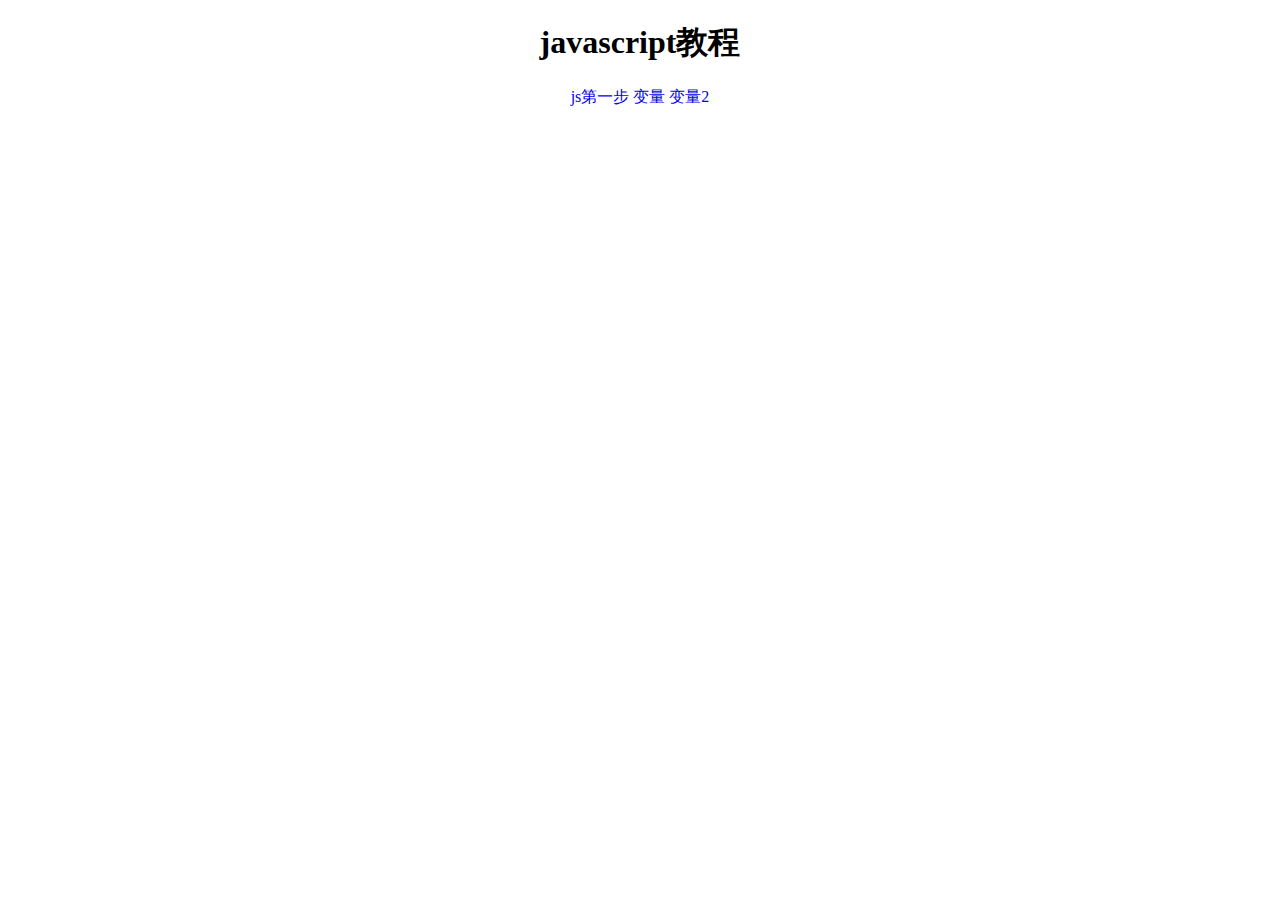
<file: javascript/index.html>
<!DOCTYPE html>
<html lang="cn">

<head>
  <meta charset="UTF-8">
  <meta name="keywords" content="胡辉煜" />
  <meta name="viewport" content="width=device-width, initial-scale=1.0">
  <meta http-equiv="X-UA-Compatible" content="ie=edge">
  <title>js教程-胡辉煜</title>
  <link rel="stylesheet" href="css/common.css">
</head>

<body>
  <h1 class="tc">javascript教程</h1>
  <main class="container tc">
    <a href="js001.html">js第一步</a>
    <a href="js002.html">变量</a>
    <a href="js003.html">变量2</a>
  </main>

</body>

</html>
</file>
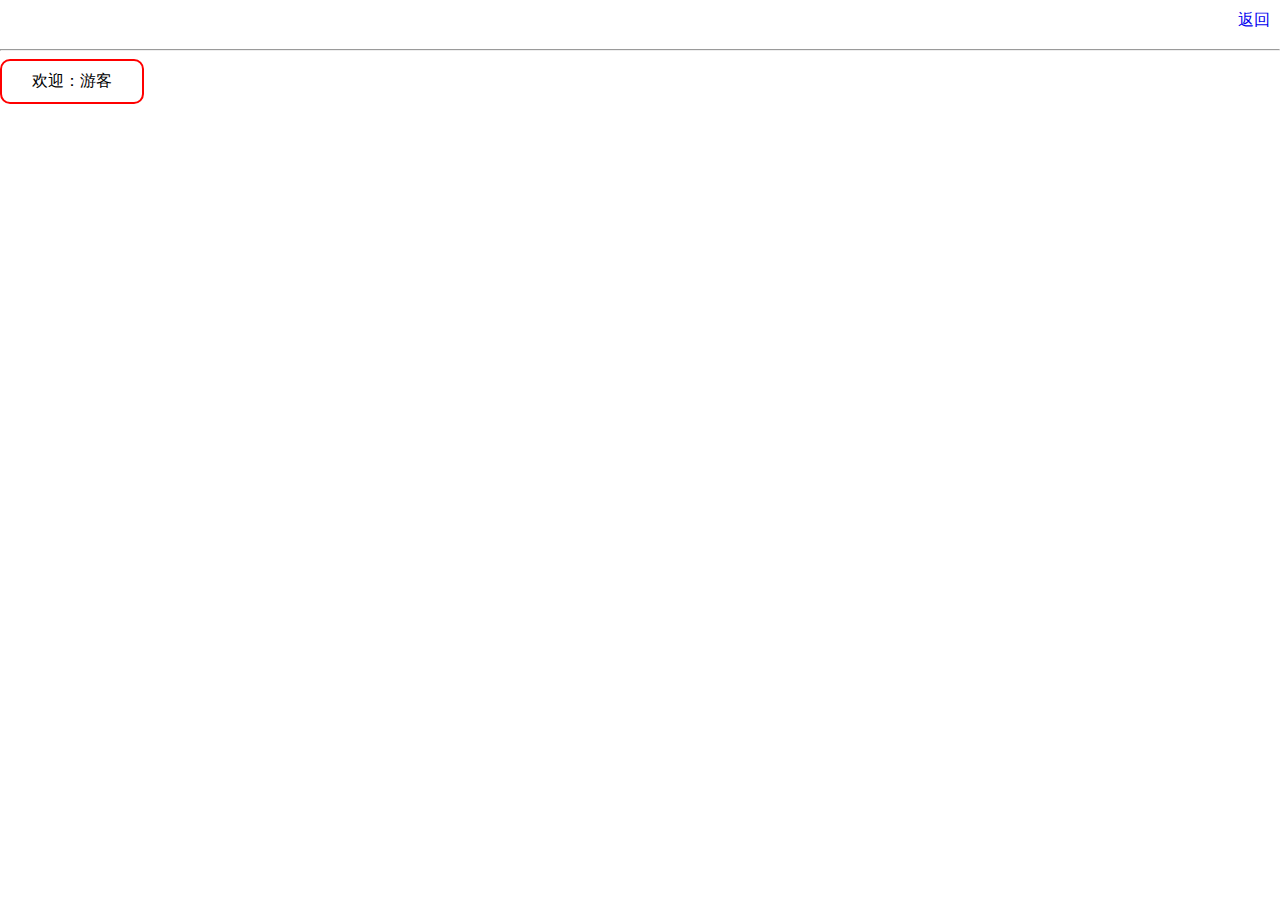
<file: javascript/js001.html>
<!DOCTYPE html>
<html lang="cn">

<head>
  <meta charset="UTF-8">
  <meta name="keywords" content="胡辉煜" />
  <meta name="viewport" content="width=device-width, initial-scale=1.0">
  <meta http-equiv="X-UA-Compatible" content="ie=edge">
  <title>js第一步-胡辉煜</title>
  <link rel="stylesheet" href="css/common.css">
  <link rel="stylesheet" href="css/js001.css">
</head>

<body>
  <header class="tr pd10">
    <a href="index.html">返回</a>
  </header>
  <hr>
  <main>
    <span id="btnWelcome">欢迎：游客</span>
  </main>
  <script src="js/js001.js"></script>
</body>

</html>
</file>
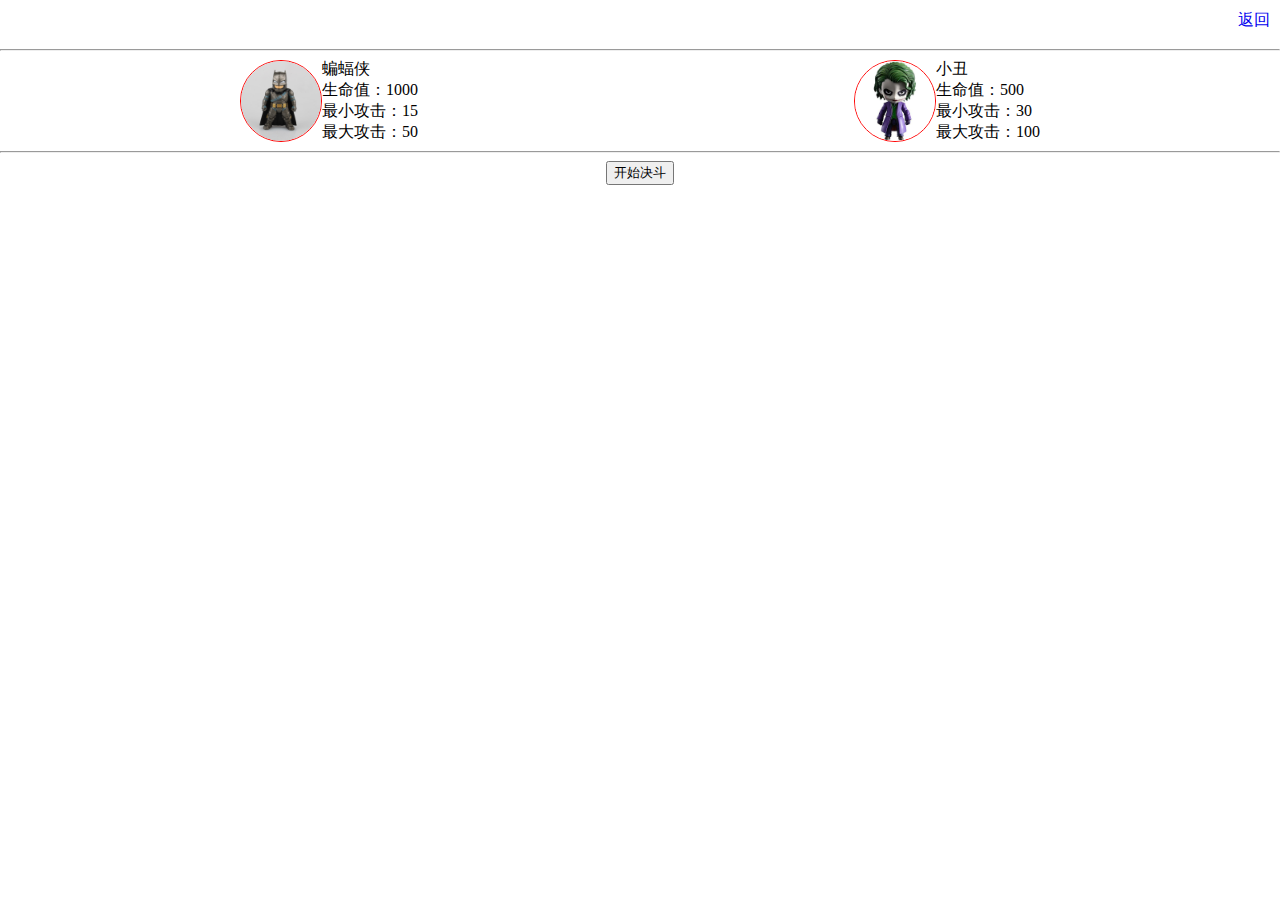
<file: javascript/js002.html>
<!DOCTYPE html>
<html lang="cn">

<head>
  <meta charset="UTF-8">
  <meta name="keywords" content="胡辉煜" />
  <meta name="viewport" content="width=device-width, initial-scale=1.0">
  <meta http-equiv="X-UA-Compatible" content="ie=edge">
  <title>变量-胡辉煜</title>
  <link rel="stylesheet" href="css/common.css">
  <link rel="stylesheet" href="css/js002.css">
</head>

<body>
  <header class="tr pd10">
    <a href="index.html">返回</a>
  </header>
  <hr>
  <main>
    <div class="container yx">
      <div>
        <img src="images/batman.jpg" alt="">
        <div id="yx01">英雄一</div>
      </div>
      <div>
        <img src="images/joker.jpg" alt="">
        <div id="yx02">英雄二</div>
      </div>
    </div>
    <hr>
    <div class="container tc">
      <button id="btnStart">开始决斗</button>
    </div>
    <div class="container tc" id="info">

    </div>
  </main>

  <script src="js/js002.js"></script>
</body>

</html>
</file>
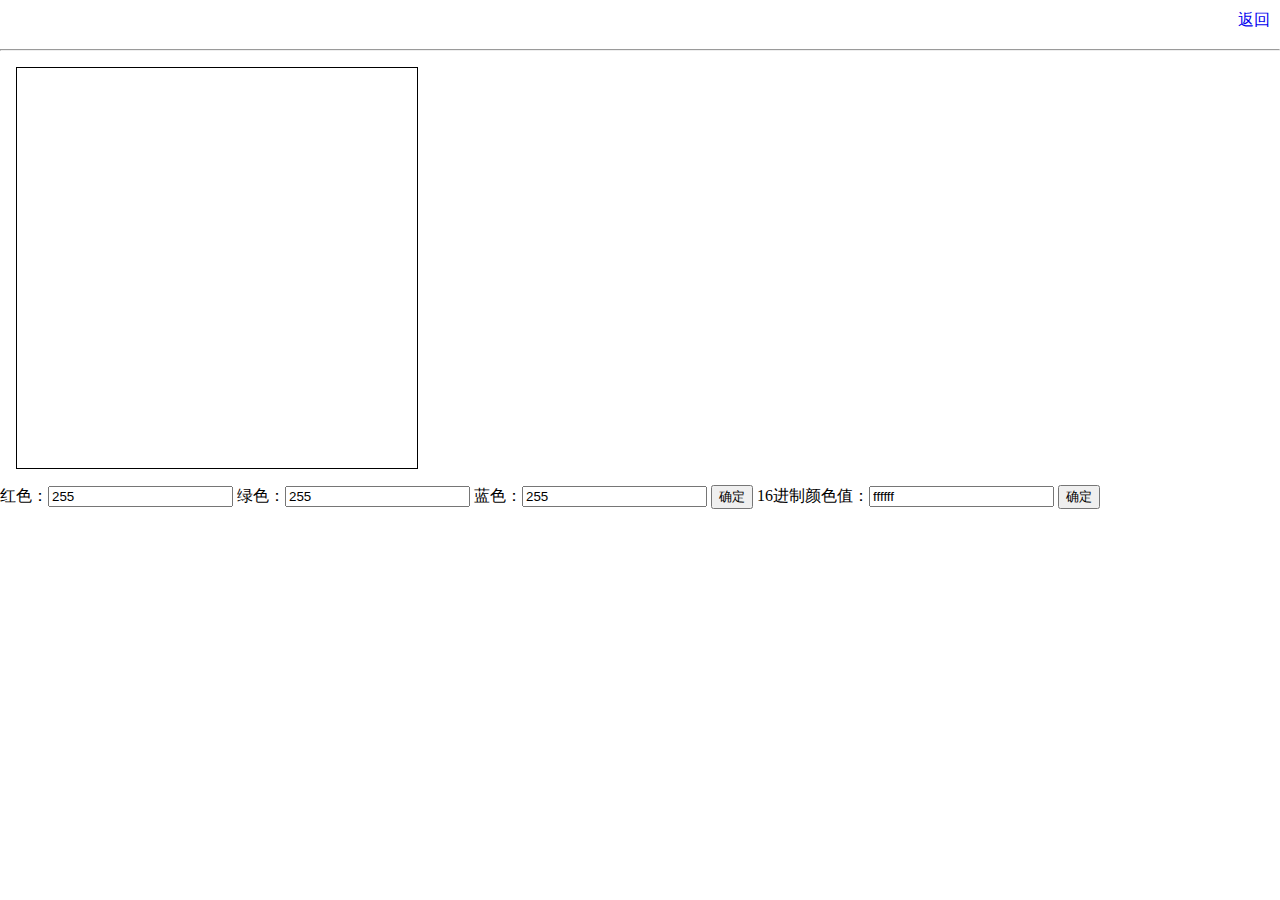
<file: javascript/js003.html>
<!DOCTYPE html>
<html lang="cn">

<head>
  <meta charset="UTF-8">
  <meta name="keywords" content="胡辉煜" />
  <meta name="viewport" content="width=device-width, initial-scale=1.0">
  <meta http-equiv="X-UA-Compatible" content="ie=edge">
  <title>变量2-胡辉煜</title>
  <link rel="stylesheet" href="css/common.css">
  <link rel="stylesheet" href="css/js003.css">
</head>

<body>
  <header class="tr pd10">
    <a href="index.html">返回</a>
  </header>
  <hr>

  <main>
    <div id="divColor" style="background: rgb(255, 255, 255)"></div>
    <div>
      红色：<input type="number" id="red" value="255">
      绿色：<input type="number" id="green" value="255">
      蓝色：<input type="number" id="blue" value="255">
      <button id="btnColor1">确定</button>
      16进制颜色值：<input type="text" id="color" value="ffffff">
      <button id="btnColor2">确定</button>
    </div>
  </main>

  <script src="js/js003.js"></script>
</body>

</html>
</file>
<file: javascript/css/common.css>
/* 公用common.css */
body {
  margin: 0px;
  padding: 0px;
}

* {
  /* 超出宽度强制截断单词 */
  word-break: break-all;
}

/* 文本对齐方式 */
.tl {
  text-align: left;
}

.tr {
  text-align: right;
}

.tc {
  text-align: center;
}

/* 去掉a标签的下划线效果 */
a {
  text-decoration: none;
}

a:hover {
  color: #0000ff;
}

/* 清除浮动 */
.clearfix {
  clear: both;
}

/* 居中容器 */
.container {
  width: 800px;
  margin: 0px auto;
}

/* padding */
.pd10 {
  padding: 10px;
}
</file>
<file: javascript/css/js001.css>
#btnWelcome {
  border: 2px solid #ff0000;
  border-radius: 10px;
  display: inline-block;
  padding: 10px 30px;
  cursor: pointer;
  transition: all 0.5s;
}

#btnWelcome:hover {
  background-color: #dcdcdc;
}
</file>
<file: javascript/css/js002.css>
.container {
  width: 800px;
  margin: 0px auto;
}
.yx {
  display: flex;
  justify-content: space-between;
}
.yx > div {
  display: flex;
  align-items: center;
}

.yx > div > img {
  width: 5rem;
  height: 5rem;
  border-radius: 50%;
  border: 1px solid #ff0000;
}
</file>
<file: javascript/css/js003.css>
#divColor {
  width: 25rem;
  height: 25rem;
  border: 1px solid #000000;
  margin: 1rem;
}
</file>
